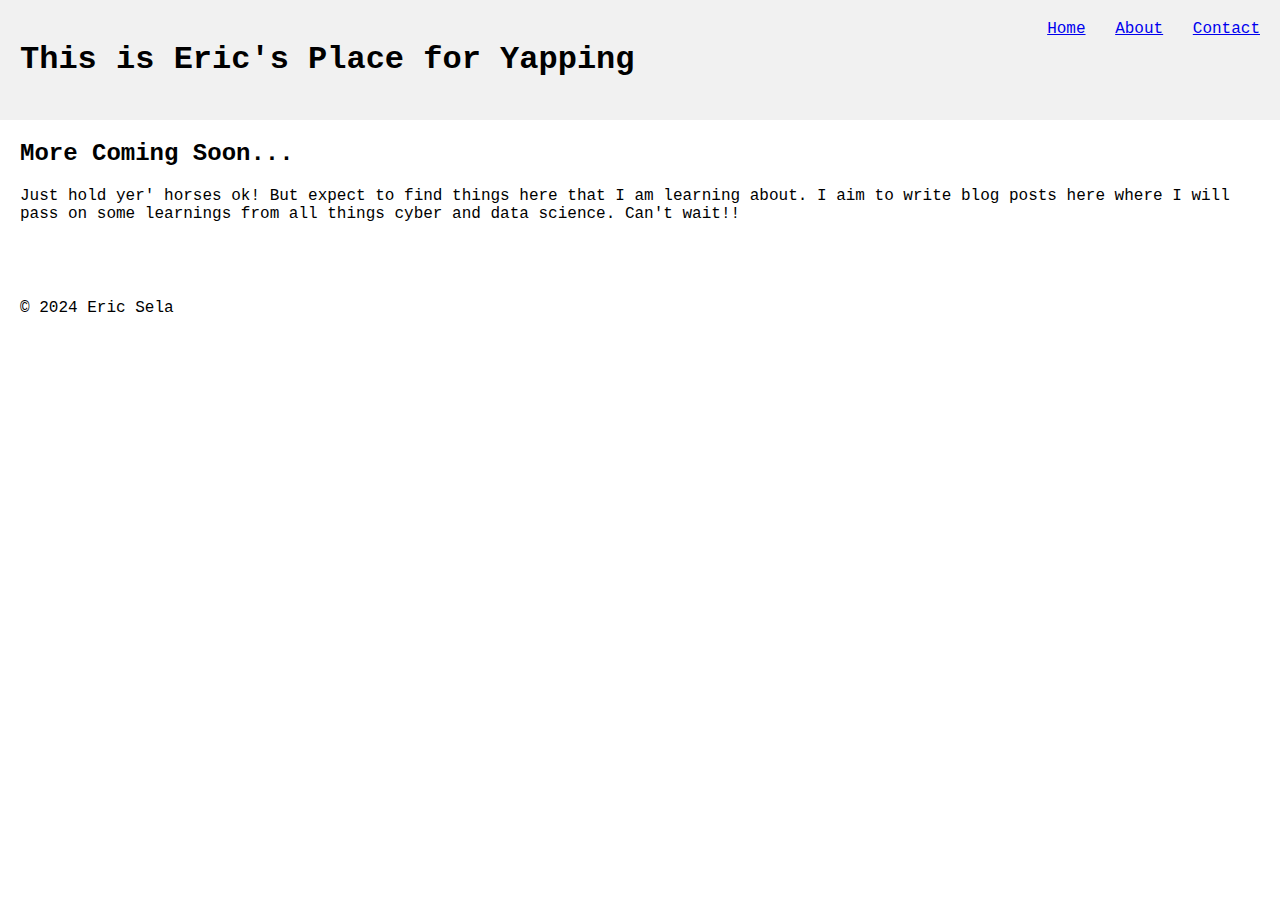
<file: index.html>
<!DOCTYPE html>
<html lang="en">
<head>
  <meta charset="UTF-8">
  <meta name="viewport" content="width=device-width, initial-scale=1.0">
  <title>Eric Sela's Website</title>
  <link rel="stylesheet" href="style.css">
</head>
<body>
  <header>
    <h1>This is Eric's Place for Yapping</h1>
    <nav>
      <ul>
        <li><a href="#">Home</a></li>
        <li><a href="./about/index.html">About</a></li>
        <li><a href="./contact/index.html">Contact</a></li> 
      </ul>
    </nav>
  </header>
  <main>
    <section class="blog-post">
      <h2><a href="#">More Coming Soon...</a></h2>
      <p>Just hold yer' horses ok! But expect to find things here that I am learning about. I aim to write blog posts here where I will pass on some learnings from all things cyber and data science. Can't wait!! </p>
      <!-- <a href="#">Read More</a> -->
    </section>
  </main>
  <footer>
    <p>&copy; 2024 Eric Sela</p>
  </footer>
</body>
</html>
</file>
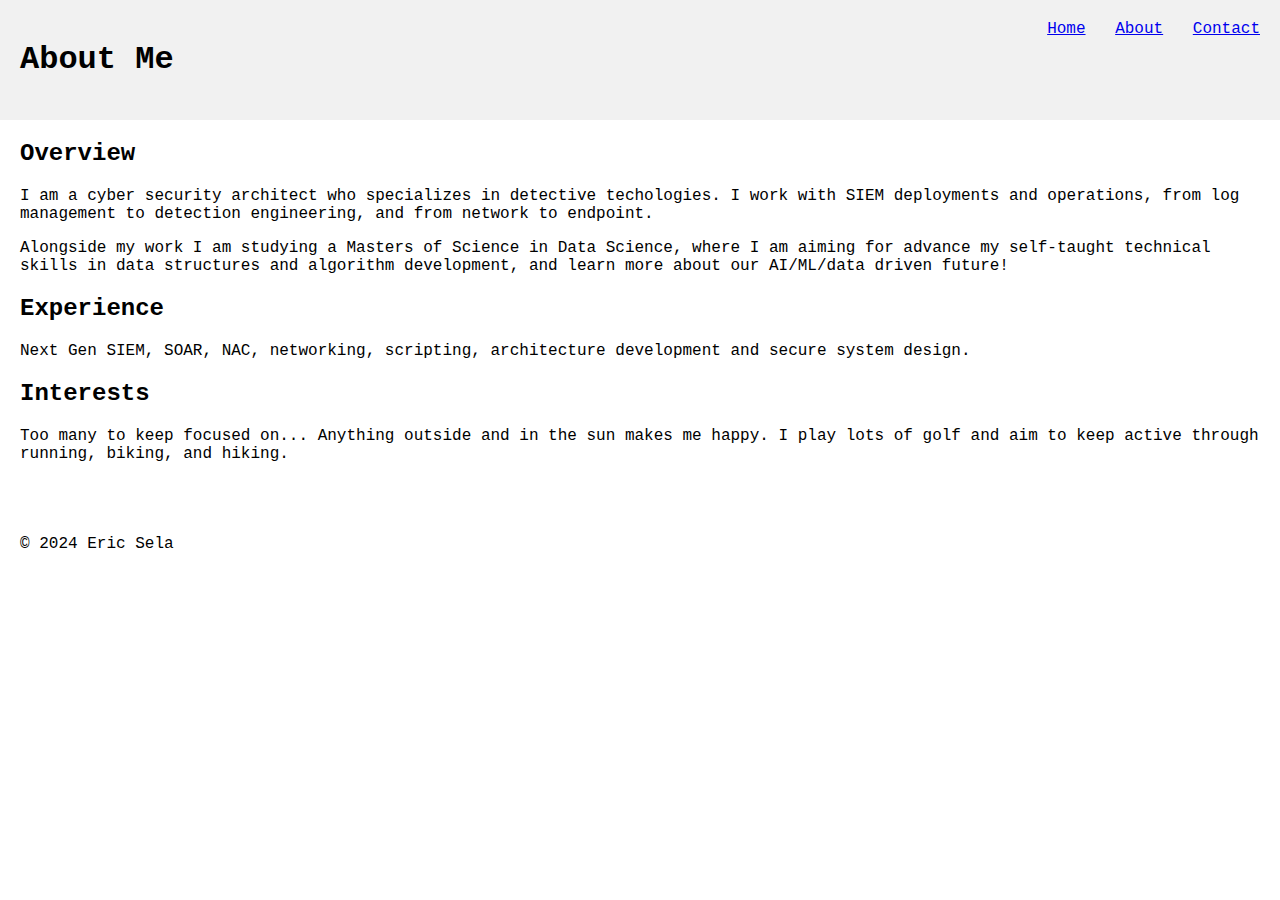
<file: about/index.html>
<!DOCTYPE html>
<html lang="en">
<head>
  <meta charset="UTF-8">
  <meta name="viewport" content="width=device-width, initial-scale=1.0">
  <title>About</title>
  <link rel="stylesheet" href="../style.css">
</head>
<body>
  <header>
    <h1>About Me</h1>
    <nav>
      <ul>
        <li><a href="../index.html">Home</a></li>
        <li><a href="#">About</a></li>
        <li><a href="../contact/index.html">Contact</a></li>
      </ul>
    </nav>
  </header>
  <main>
    <section class="overview">
      <h2>Overview</h2>
      <p>I am a cyber security architect who specializes in detective techologies. I work with SIEM deployments and operations, from log management to detection engineering, and from network to endpoint.</p>
      <p>Alongside my work I am studying a Masters of Science in Data Science, where I am aiming for advance my self-taught technical skills in data structures and algorithm development, and learn more about our AI/ML/data driven future!</p>
    </section>
    <section class="Experience">
      <h2>Experience</h2>
      <p>Next Gen SIEM, SOAR, NAC, networking, scripting, architecture development and secure system design.</p>
    </section>
    <section class="Interests">
      <h2>Interests</h2>
      <p>Too many to keep focused on... Anything outside and in the sun makes me happy. I play lots of golf and aim to keep active through running, biking, and hiking.</p>
    </section>
  </main>
  <footer>
    <p>&copy; 2024 Eric Sela</p>
  </footer>
</body>
</html>
</file>
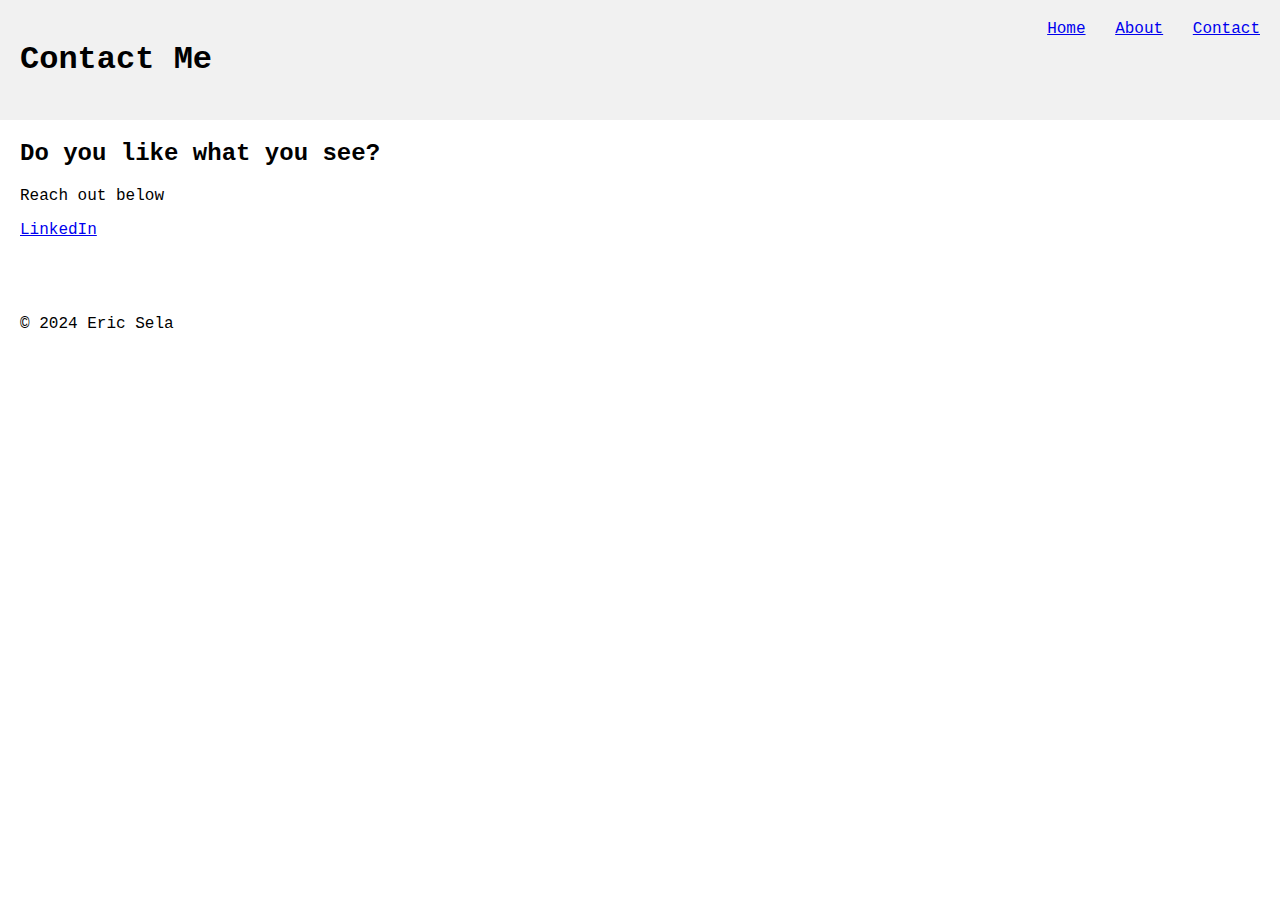
<file: contact/index.html>
<!DOCTYPE html>
<html lang="en">
<head>
  <meta charset="UTF-8">
  <meta name="viewport" content="width=device-width, initial-scale=1.0">
  <title>Contact</title>
  <link rel="stylesheet" href="../style.css">
</head>
<body>
  <header>
    <h1>Contact Me</h1>
    <nav>
      <ul>
        <li><a href="../index.html">Home</a></li>
        <li><a href="../about/index.html">About</a></li>
        <li><a href="#">Contact</a></li> 
      </ul>
    </nav>
  </header>
  <main>
    <section class="overview">
      <h2>Do you like what you see?</h2>
      <p>Reach out below</p>
      <a href="https://www.linkedin.com/in/ericsela">LinkedIn</a>
    </section>
  </main>
  <footer>
    <p>&copy; 2024 Eric Sela</p>
  </footer>
</body>
</html>
</file>
<file: style.css>
body {
    font-family: sans-serif;
    margin: 0;
    padding: 0;
  }
  
  header {
    background-color: #f1f1f1;
    padding: 20px;
    font-family:'Courier New', Courier, monospace
  }
  
  header h1 {
    display: inline-block;
    text-decoration: none;
  }
  
  header nav {
    float: right;
  }
  
  header nav ul {
    list-style: none;
    margin: 0;
    padding: 0;
  }
  
  header nav li {
    display: inline-block;
    margin-left: 20px;
    color: black;
  }
  
  header nav li:hover {
    display: inline-block;
    margin-left: 20px;
    color: blue;
    background-color: aquamarine;
  }

  main {
    padding: 20px;
    font-family:'Courier New', Courier, monospace
  }
  
  .blog-post {
    margin-bottom: 20px;
  }
  
  .blog-post h2 {
    margin-top: 0;
  }
  
  .blog-post a {
    text-decoration: none;
    color: #000;
  }
  .overview {
    margin-bottom: 20px;
  }
  
  .overview h2 {
    margin-top: 0;
  }
  
  footer {
    padding: 20px;
    font-family:'Courier New', Courier, monospace
  }
</file>
